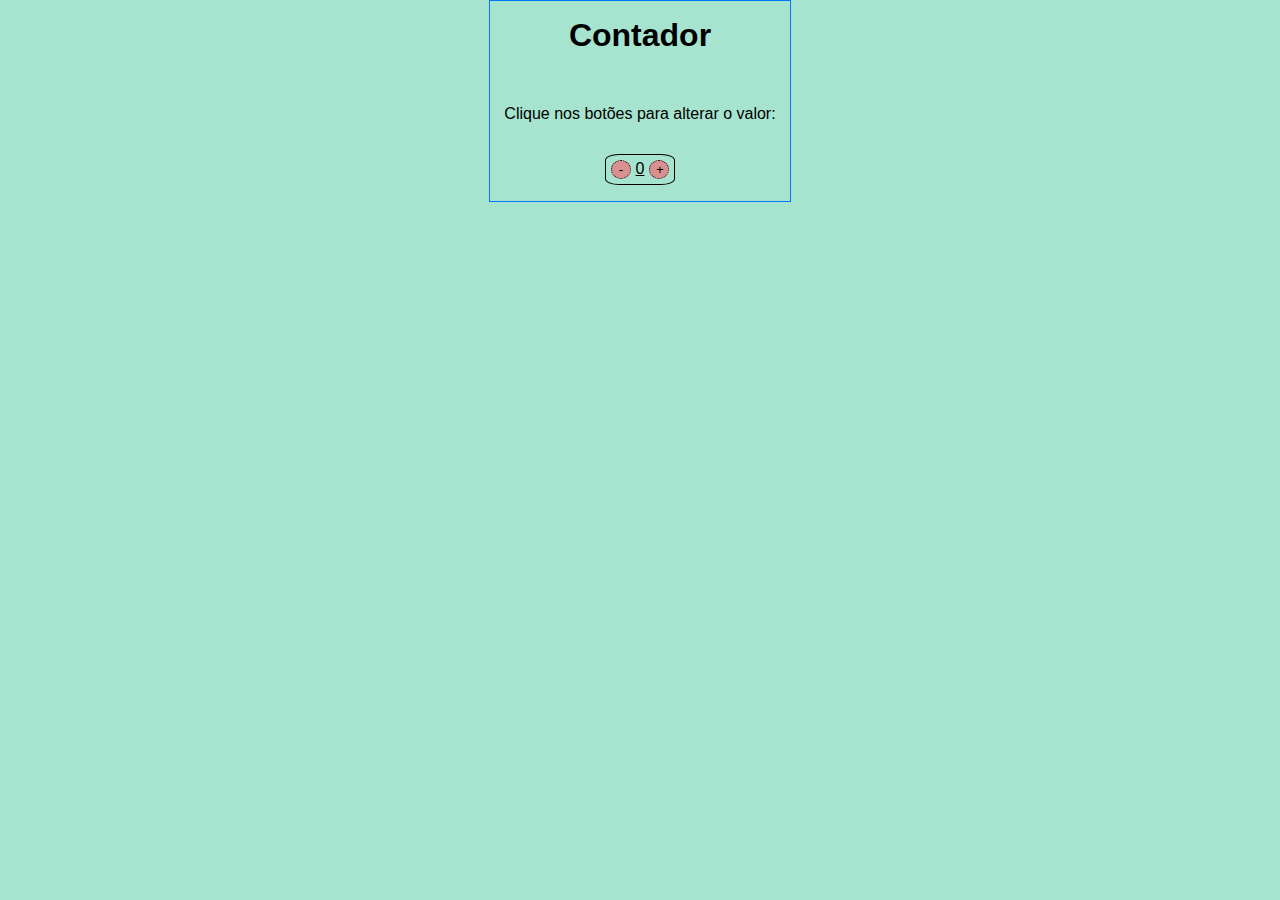
<file: Contador/index.html>
<!DOCTYPE html>
<html lang="pt-BR">
<head>
    <meta charset="UTF-8">
    <meta http-equiv="X-UA-Compatible" content="IE=edge">
    <meta name="viewport" content="width=device-width, initial-scale=1.0">
    <title>Contador</title>
    <link rel="stylesheet" href="assets/css/style.css">
    <script src="assets/js/script.js"></script>
</head>
<body>
    <h1>Contador</h1>
    <p>Clique nos botões para alterar o valor:</p>
    <div id="counter">
        <button name="substituir" onclick="decrement()">-</button>
        <span id="currentNumber">0</span>
        <button name="adicionar" onclick="increment()">+</button>
    </div>
    <script src="assets/js/script.js"></script>
</body>
</html>
</file>
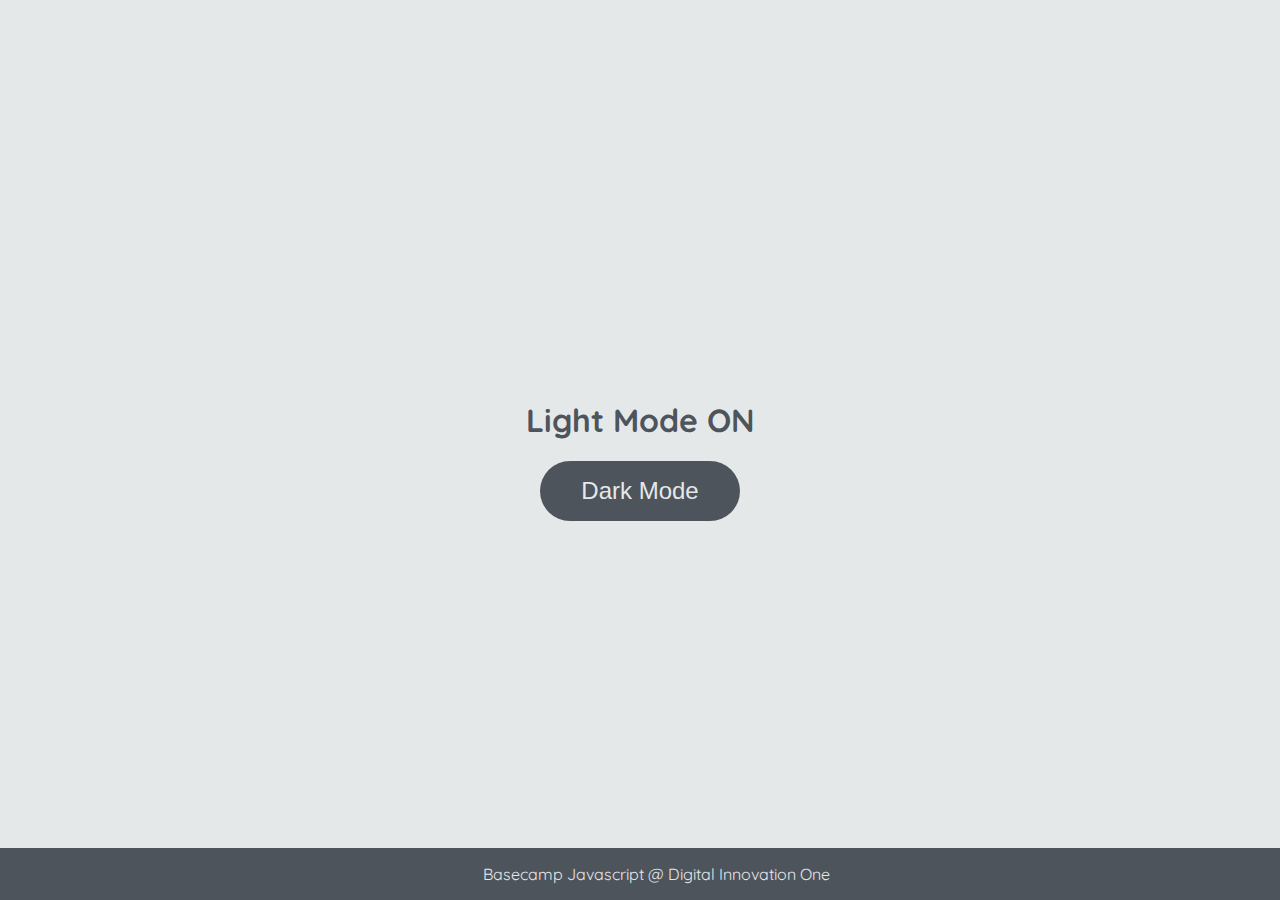
<file: DOM/index.html>
<!DOCTYPE html>
<html lang="en">
	<head>
		<meta charset="UTF-8" />
		<meta http-equiv="X-UA-Compatible" content="IE=edge" />
		<meta name="viewport" content="width=device-width, initial-scale=1.0" />
		<link rel="stylesheet" href="assets/css/styles.css" />
		<title>Dark mode and Light Mode</title>
	</head>
	<body>
		<main>
			<h1 id="page-title">Light Mode ON</h1>
			<button aria-label="selecionar-modo" id="mode-selector">Dark Mode</button>
		</main>

		<footer>Basecamp Javascript @ Digital Innovation One</footer>
		<script src="assets/js/scripts.js"></script>
	</body>
</file>
<file: Contador/assets/css/style.css>
*{
    font-family: 'Franklin Gothic Medium', 'Arial Narrow', Arial, sans-serif;
    margin: auto;
}

body{
    background-color: rgb(167, 228, 207);
    display: flex;
    flex-direction: column;
    border: 1px solid rgb(0, 119, 255);
    width: 300px;
    min-height: 200px;
}

body h1{
    margin-bottom: 35px;
}

#counter{
    border: 1px solid black;
    border-radius: 20%;
    padding: 5px;
}

body #counter button{
    border-radius: 50%;
    border-color: rgb(221, 122, 122);
    background-color: rgb(216, 144, 144);
    width: 20px;
    border: 1px dotted black;
}

#currentNumber{
    text-decoration: underline;
}
</file>
<file: DOM/assets/css/styles.css>
@import url('https://fonts.googleapis.com/css2?family=Quicksand:wght@300;400;600&display=swap');

body {
	background-color: #e5e8e8;
	color: #4e545c;
	margin: 0;
	font-family: 'Quicksand';
}

body.dark-mode {
	background-color: #000401;
	color: #e5e8e8;
}

main {
	height: 100vh;
	width: 100%;
    display: flex;
    flex-direction: column;
    align-items: center;
    justify-content: center;
}

footer {
	width: 100%;
	background-color: #4e545c;
	padding: 16px;
	color: #e5e8e8;
	position: fixed;
	bottom: 0;
	text-align: center;
	font-weight: 400;
}

footer.dark-mode {
	background-color: #8d9797;
	color: #000401;
}

button {
	border-radius: 40px;
	font-size: 1.5rem;
	height: 60px;
	width: 200px;
	border: none;
	background-color: #4e545c;
	color: #e5e8e8;
	transition: all 0.5s linear;
}

button:hover {
	background-color: #000401;
}

button.dark-mode {
	background-color: #e5e8e8;
	color: #4e545c;
}

button.dark-mode:hover {
	background-color: #4e545c;
	color: #e5e8e8;
}
</file>
